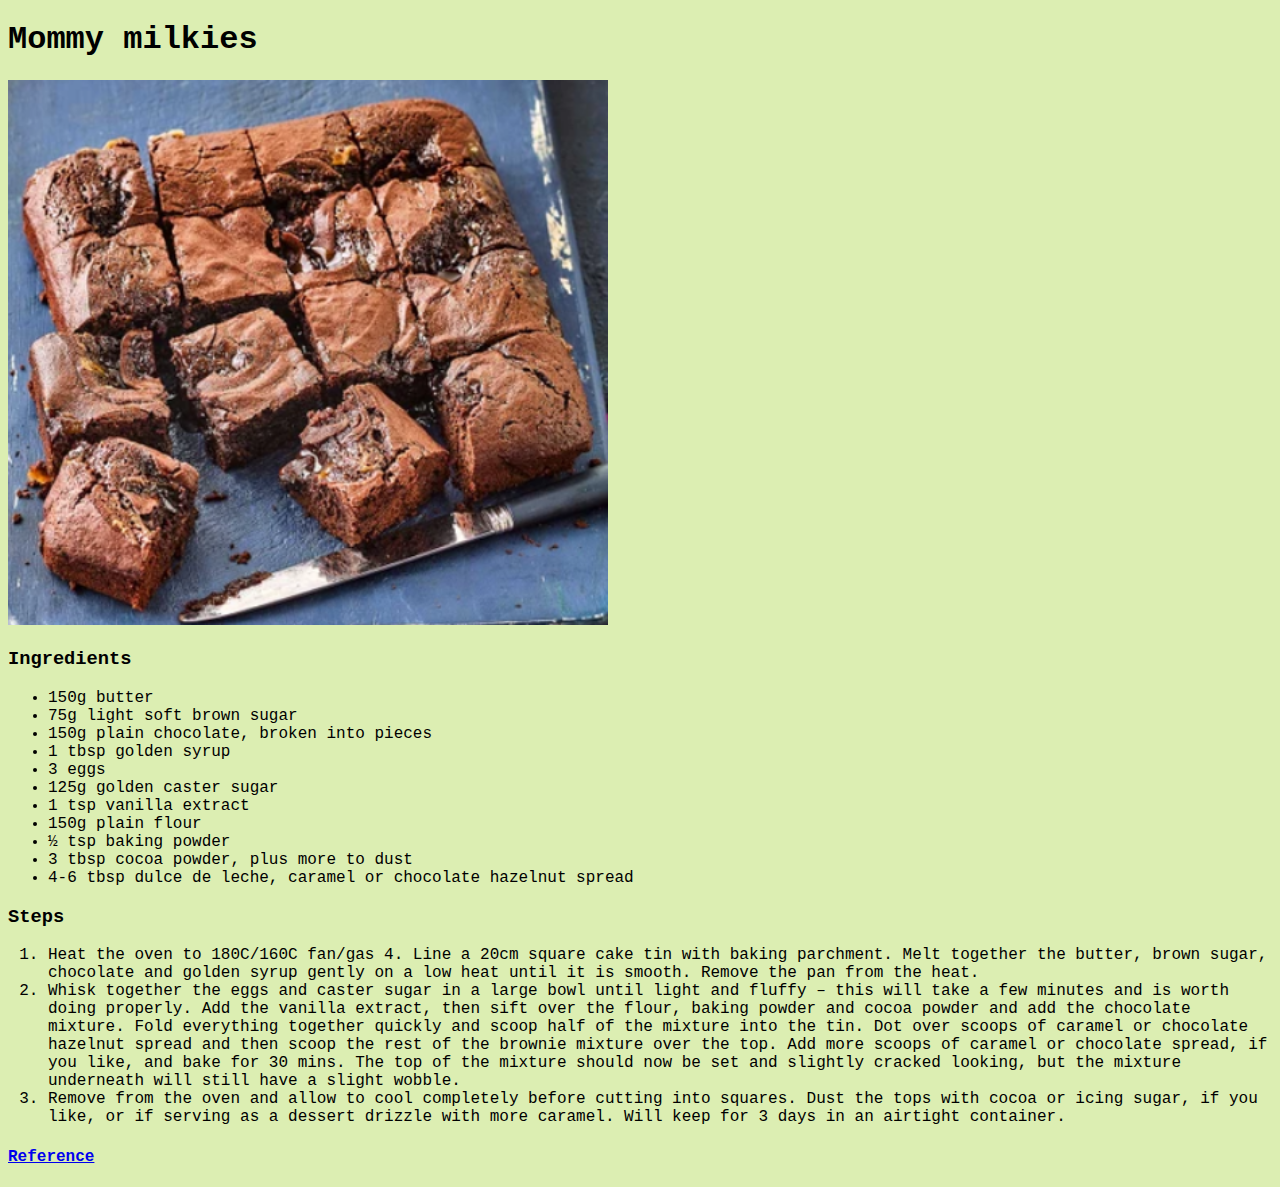
<file: subpages/brownies.html>
<!DOCTYPE html>
<html lang="en">
<head>
    <meta charset="UTF-8">
    <meta http-equiv="X-UA-Compatible" content="IE=edge">
    <meta name="viewport" content="width=device-width, initial-scale=1.0">
    <title>Best Brownies</title>
    <link rel="stylesheet" href="../styles.css">
</head>
<body>
    <h1>Mommy milkies</h1>
    <img src="../images/Brownies.png" alt="rip">
    <h3>Ingredients</h3>
    <ul>
        <li>150g butter</li>
        <li>75g light soft brown sugar</li>
        <li>150g plain chocolate, broken into pieces</li>
        <li>1 tbsp golden syrup</li>
        <li>3 eggs</li>
        <li>125g golden caster sugar        </li>
        <li>1 tsp vanilla extract        </li>
        <li>150g plain flour        </li>
        <li>½ tsp baking powder        </li>
        <li>3 tbsp cocoa powder, plus more to dust        </li>
        <li>4-6 tbsp dulce de leche, caramel or chocolate hazelnut spread        </li>
    </ul>
    <h3>Steps</h3>
    <ol>
        <li>Heat the oven to 180C/160C fan/gas 4. Line a 20cm square cake tin with baking parchment. Melt together the butter, brown sugar, chocolate and golden syrup gently on a low heat until it is smooth. Remove the pan from the heat.
        </li>
        <li>Whisk together the eggs and caster sugar in a large bowl until light and fluffy – this will take a few minutes and is worth doing properly. Add the vanilla extract, then sift over the flour, baking powder and cocoa powder and add the chocolate mixture. Fold everything together quickly and scoop half of the mixture into the tin. Dot over scoops of caramel or chocolate hazelnut spread and then scoop the rest of the brownie mixture over the top. Add more scoops of caramel or chocolate spread, if you like, and bake for 30 mins. The top of the mixture should now be set and slightly cracked looking, but the mixture underneath will still have a slight wobble.
        </li>
        <li>Remove from the oven and allow to cool completely before cutting into squares. Dust the tops with cocoa or icing sugar, if you like, or if serving as a dessert drizzle with more caramel. Will keep for 3 days in an airtight container.
        </li>
    </ol>
    <h4><a href="https://www.bbcgoodfood.com/recipes/easy-gooey-brownies">Reference</a>
    </h4>
</body>
</html>
</file>
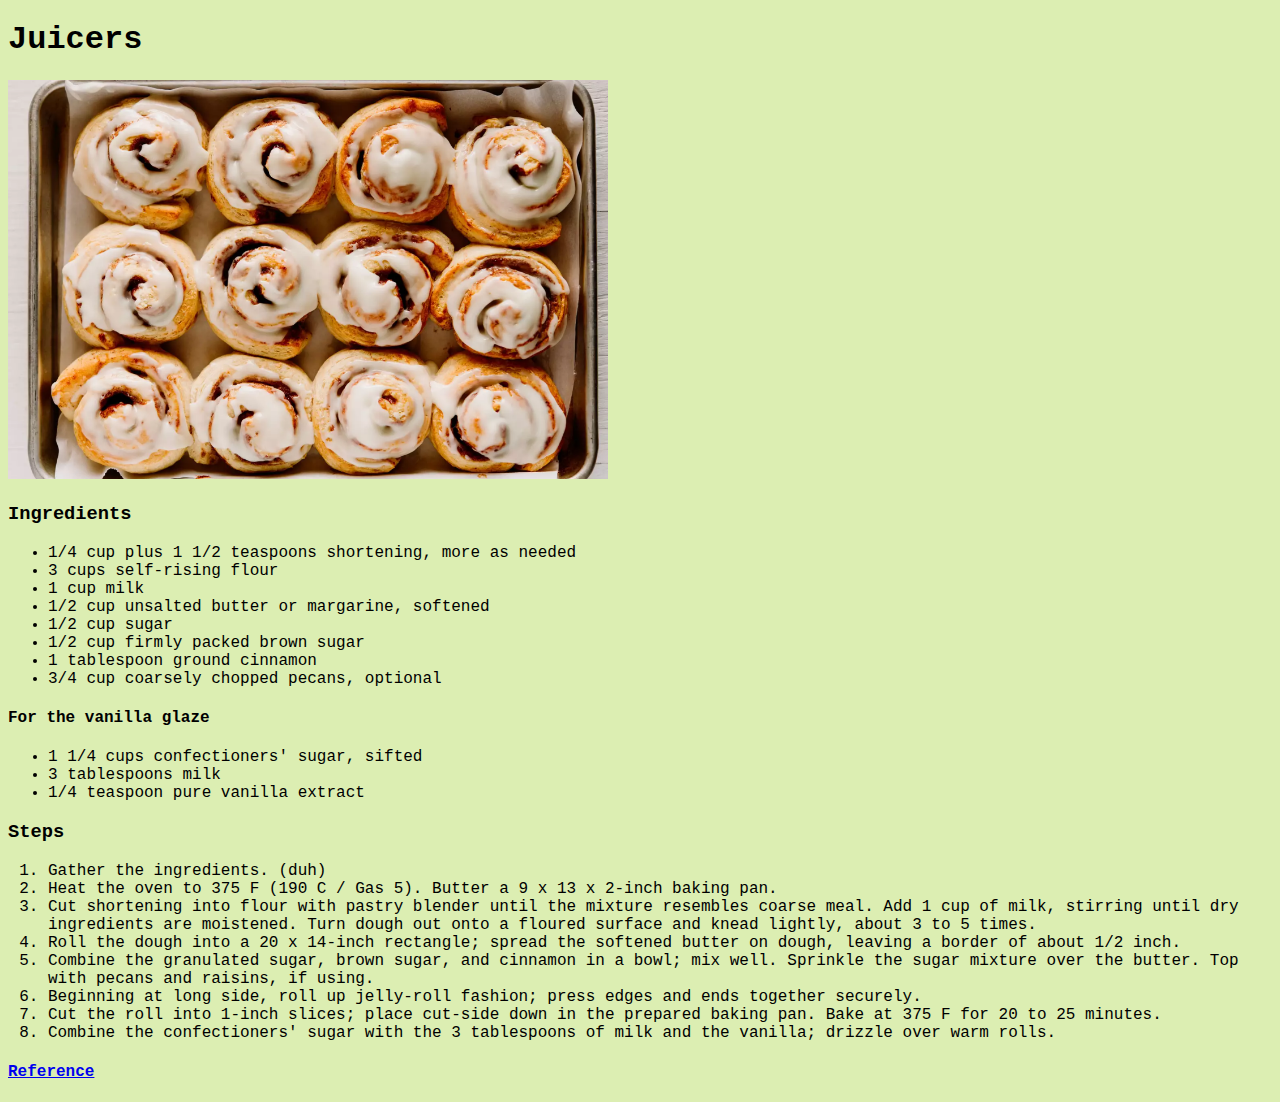
<file: subpages/cinnamon-rolls.html>
<!DOCTYPE html>
<html lang="en">
<head>
    <meta charset="UTF-8">
    <meta http-equiv="X-UA-Compatible" content="IE=edge">
    <meta name="viewport" content="width=device-width, initial-scale=1.0">
    <title>Best Cinnamon Rolls</title>
    <link rel="stylesheet" href="../styles.css">
</head>
<body>
    <h1>Juicers</h1>
    <img src="../images/Cinnamon-rolls.png" alt="rip">
    <h3>Ingredients</h3>
    <ul>
        <li>1/4 cup plus 1 1/2 teaspoons shortening, more as needed        </li>
        <li>3 cups self-rising flour        </li>
        <li>1 cup milk</li>
        <li>1/2 cup unsalted butter or margarine, softened        </li>
        <li>1/2 cup sugar</li>
        <li>1/2 cup firmly packed brown sugar        </li>
        <li>1 tablespoon ground cinnamon        </li>
        <li>3/4 cup coarsely chopped pecans, optional        </li> 
    </ul>
    <h4>For the vanilla glaze</h4>
    <ul> 
        <li>1 1/4 cups confectioners' sugar, sifted        </li>
        <li>3 tablespoons milk</li>
        <li>1/4 teaspoon pure vanilla extract        </li>
    </ul>
    <h3>Steps</h3>
    <ol>
        <li>Gather the ingredients. (duh)       
             </li>
        <li>Heat the oven to 375 F (190 C / Gas 5). Butter a 9 x 13 x 2-inch baking pan.   
                 </li>
        <li>Cut shortening into flour with pastry blender until the mixture resembles coarse meal. Add 1 cup of milk, stirring until dry ingredients are moistened. Turn dough out onto a floured surface and knead lightly, about 3 to 5 times.   
                 </li>
        <li>Roll the dough into a 20 x 14-inch rectangle; spread the softened butter on dough, leaving a border of about 1/2 inch.      
              </li>
        <li>Combine the granulated sugar, brown sugar, and cinnamon in a bowl; mix well. Sprinkle the sugar mixture over the butter. Top with pecans and raisins, if using.
        </li>
        <li>Beginning at long side, roll up jelly-roll fashion; press edges and ends together securely.
        </li>
        <li>Cut the roll into 1-inch slices; place cut-side down in the prepared baking pan. Bake at 375 F for 20 to 25 minutes.
        </li>
        <li>Combine the confectioners' sugar with the 3 tablespoons of milk and the vanilla; drizzle over warm rolls.
        </li>
    </ol>
    <h4><a href="https://www.thespruceeats.com/quick-cinnamon-rolls-3053776">Reference</a></h4>

</body>
</html>
</file>
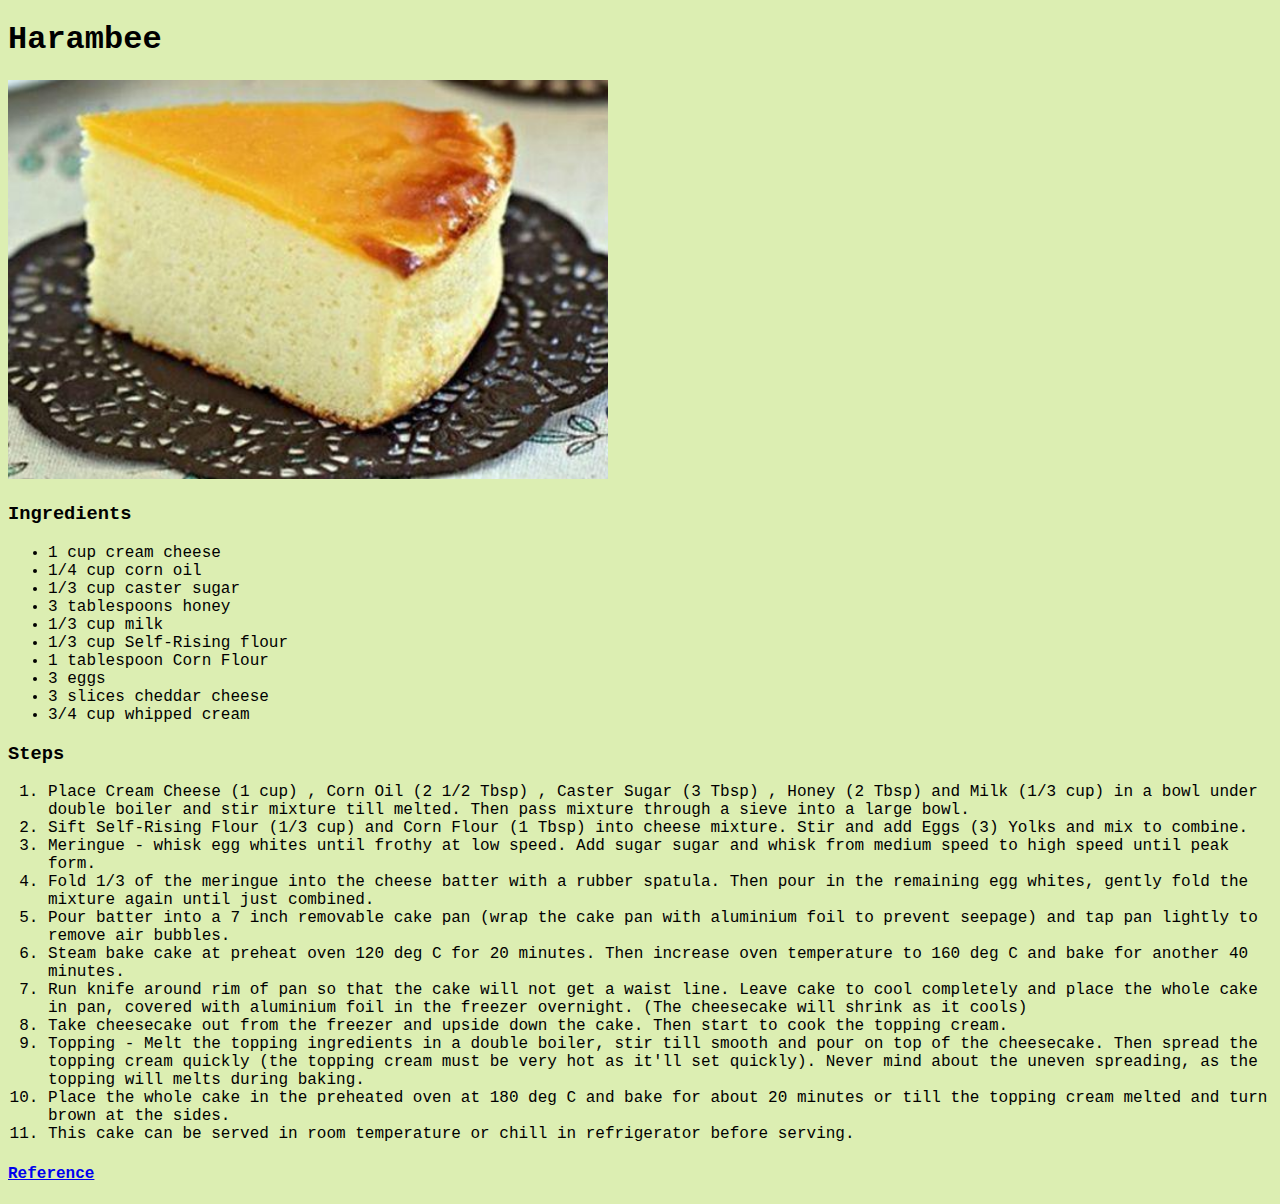
<file: subpages/honey-cheesecake.html>
<!DOCTYPE html>
<html lang="en">
<head>
    <meta charset="UTF-8">
    <meta http-equiv="X-UA-Compatible" content="IE=edge">
    <meta name="viewport" content="width=device-width, initial-scale=1.0">
    <title>Best honey cheesecake</title>
    <link rel="stylesheet" href="../styles.css">
</head>
<body>
    <h1>Harambee</h1>
    <img src="../images/Honey-baked-chessecake.png" alt="rip">
    <h3>Ingredients</h3>
    <ul>
        <li>1 cup cream cheese</li>
        <li>1/4 cup corn oil</li>
        <li>1/3 cup caster sugar</li>
        <li>3 tablespoons honey</li>
        <li>1/3 cup milk</li>
        <li>1/3 cup Self-Rising flour</li>
        <li>1 tablespoon Corn Flour</li>
        <li>3 eggs</li>
        <li>3 slices cheddar cheese</li>
        <li>3/4 cup whipped cream</li>
    </ul>
    <h3>Steps</h3>
    <ol>
        <li>Place Cream Cheese (1 cup) , Corn Oil (2 1/2 Tbsp) , Caster Sugar (3 Tbsp) , Honey (2 Tbsp) and Milk (1/3 cup) in a bowl under double boiler and stir mixture till melted. Then pass mixture through a sieve into a large bowl.
        </li>
        <li>Sift Self-Rising Flour (1/3 cup) and Corn Flour (1 Tbsp) into cheese mixture. Stir and add Eggs (3) Yolks and mix to combine.
        </li>
        <li>Meringue - whisk egg whites until frothy at low speed. Add sugar sugar and whisk from medium speed to high speed until peak form.
        </li>
        <li>Fold 1/3 of the meringue into the cheese batter with a rubber spatula. Then pour in the remaining egg whites, gently fold the mixture again until just combined.
        </li>
        <li>Pour batter into a 7 inch removable cake pan (wrap the cake pan with aluminium foil to prevent seepage) and tap pan lightly to remove air bubbles.
        </li>
        <li>Steam bake cake at preheat oven 120 deg C for 20 minutes. Then increase oven temperature to 160 deg C and bake for another 40 minutes.
        </li>
        <li>Run knife around rim of pan so that the cake will not get a waist line. Leave cake to cool completely and place the whole cake in pan, covered with aluminium foil in the freezer overnight. (The cheesecake will shrink as it cools)
        </li>
        <li>Take cheesecake out from the freezer and upside down the cake. Then start to cook the topping cream.
        </li>
        <li>Topping - Melt the topping ingredients in a double boiler, stir till smooth and pour on top of the cheesecake. Then spread the topping cream quickly (the topping cream must be very hot as it'll set quickly). Never mind about the uneven spreading, as the topping will melts during baking.
        </li>
        <li>Place the whole cake in the preheated oven at 180 deg C and bake for about 20 minutes or till the topping cream melted and turn brown at the sides.
        </li>
        <li>This cake can be served in room temperature or chill in refrigerator before serving.
        </li>
    </ol>
    <h4><a href="https://www.anncoojournal.com/honey-baked-cheesecake/">Reference</a></h4>
</body>
</html>
</file>
<file: styles.css>
*{
    background-color: rgb(220, 238, 178);
    font-family: 'Courier New', Courier, monospace;
    
}
img{
    width: 600px;
    height: auto;
}
</file>
